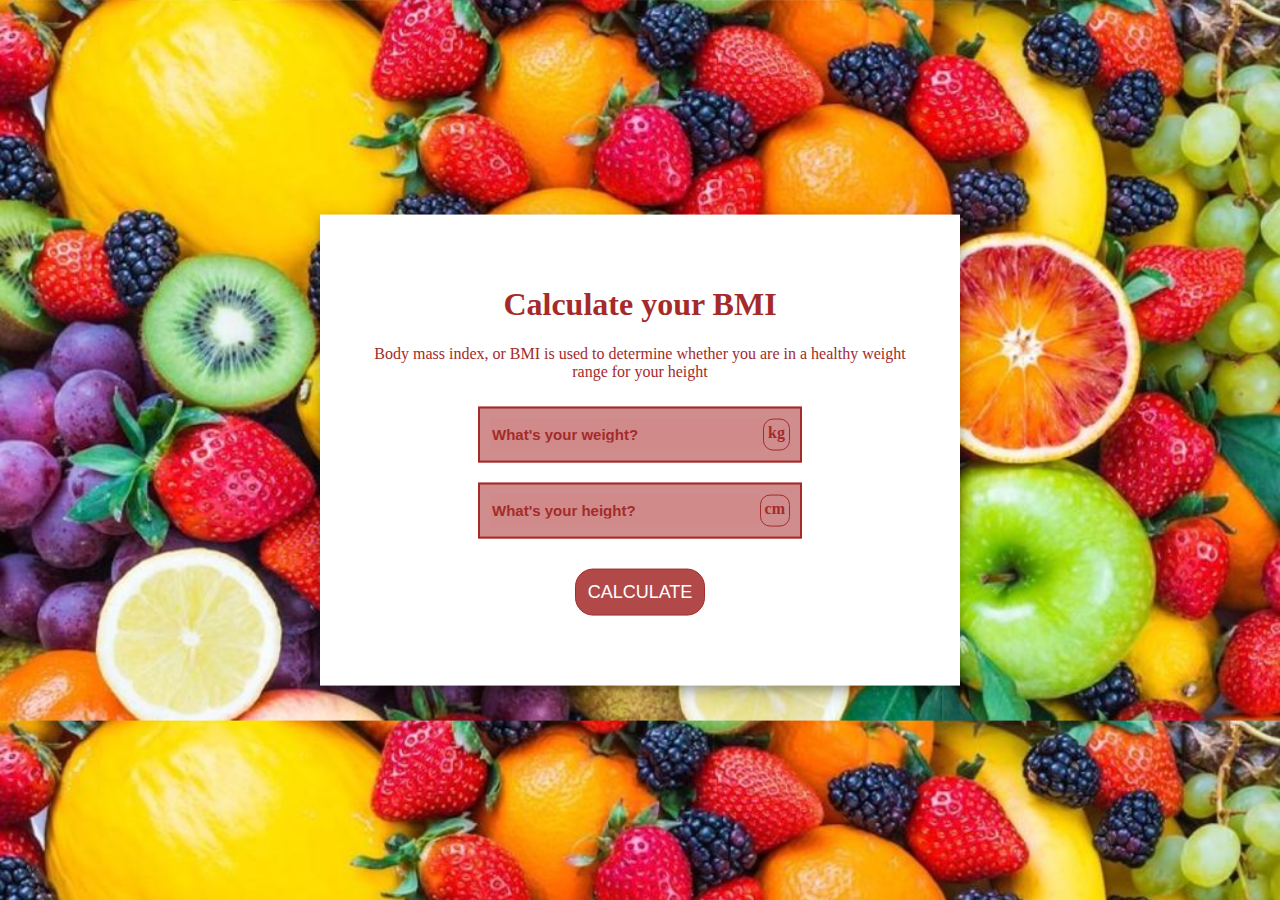
<file: bmi/index.html>
<!DOCTYPE html>
<html lang="en">
<head>
    <meta charset="UTF-8">
    <meta http-equiv="X-UA-Compatible" content="IE=edge">
    <meta name="viewport" content="width=device-width, initial-scale=1.0">
    <link rel ="stylesheet" href="style.css"/>
    <title>BMI Calculator</title>
</head>
<body>
    <div id="container">
        <h1>Calculate your BMI</h1>
        <p>Body mass index, or BMI is used to determine whether you are in a healthy weight range for your height</p>
        <div id="input-section">
            <div class="input-field">
                <input type="number" placeholder="What's your weight?" id="weight"/>
                <span>kg</span>
            </div>
            <div class="input-field">
                <input type="number" placeholder="What's your height?" id="height"/>
                <span>cm</span>
            </div>
            <button onclick="calculateBMI()">Calculate</button>
        </div>
        <p id="message"></p>
    </div>
    <script src="index.js"></script>
</body>
</html>
</file>
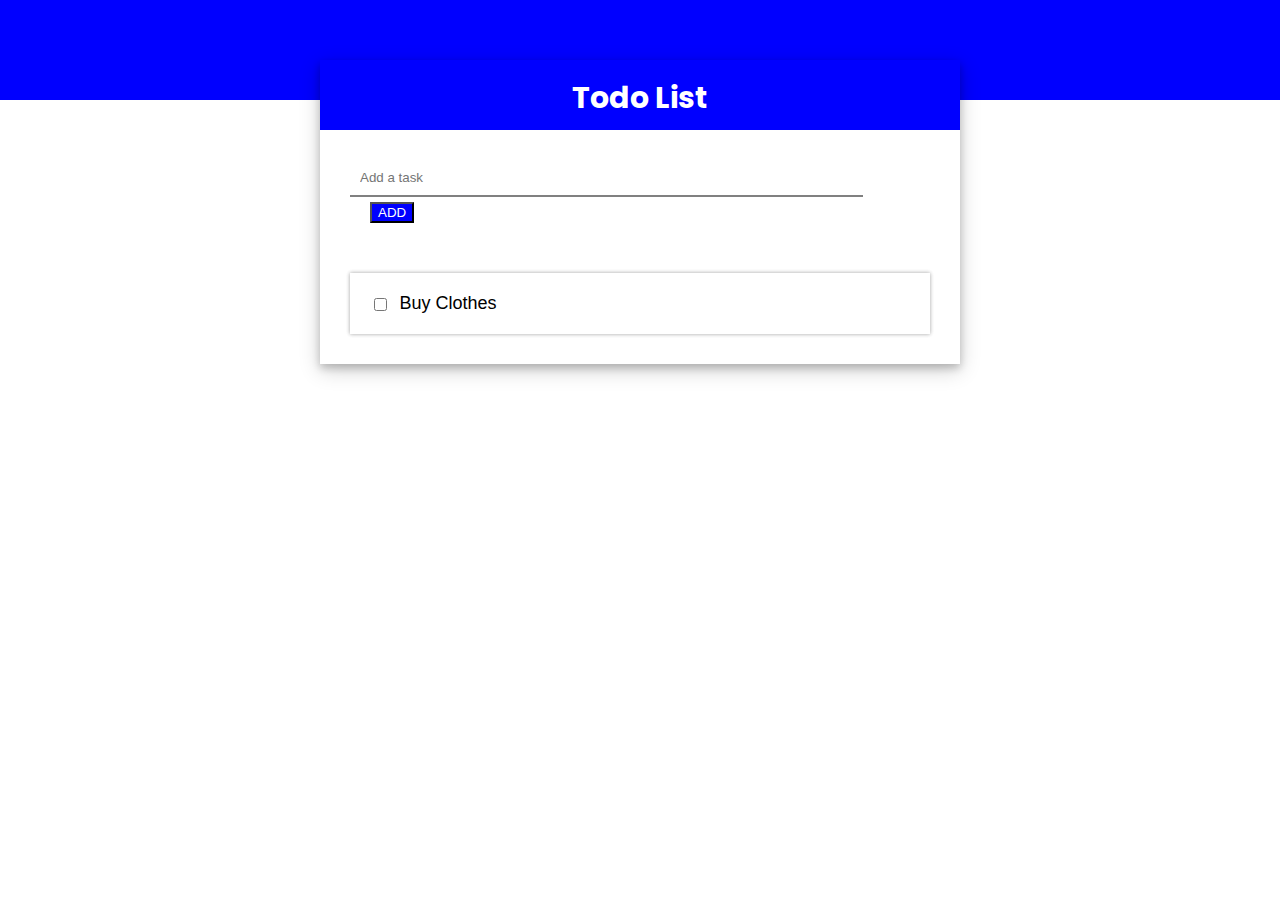
<file: ToDo App/index.html>
<!DOCTYPE html>
<html lang="en">
<head>
    <meta charset="UTF-8">
    <meta http-equiv="X-UA-Compatible" content="IE=edge">
    <meta name="viewport" content="width=device-width, initial-scale=1.0">
    <title>To-Do App</title>
    <link href="style.css" rel="stylesheet" type="text/css"/>
    <link rel="preconnect" href="https://fonts.googleapis.com">
    <link rel="preconnect" href="https://fonts.gstatic.com" crossorigin>
    <link href="https://fonts.googleapis.com/css2?family=Poppins&display=swap" rel="stylesheet">
    <link href="https://cdn.jsdelivr.net/npm/bootstrap@5.3.0/dist/css/bootstrap.min.css" rel="stylesheet" integrity="sha384-9ndCyUaIbzAi2FUVXJi0CjmCapSmO7SnpJef0486qhLnuZ2cdeRhO02iuK6FUUVM" crossorigin="anonymous">
    <link rel="stylesheet" href="https://cdnjs.cloudflare.com/ajax/libs/font-awesome/6.0.0-beta2/css/all.min.css" integrity="sha512-YWzhKL2whUzgiheMoBFwW8CKV4qpHQAEuvilg9FAn5VJUDwKZZxkJNuGM4XkWuk94WCrrwslk8yWNGmY1EduTA==" crossorigin="anonymous" referrerpolicy="no-referrer" />

</head>
<body>
    <div class="first-div">
        <div class="inner-div">
            <div class="header">
                <p>Todo List</p>
            </div>
            <div class="content">
                <div class="form-input">
                    <input type="text" id="taskInput" placeholder="Add a task"/>
                    <button type="button" class="btn btn-border-radius-10" style="background-color:blue; color:white;" onClick = "addTask()">ADD</button>
                </div>
                <div class="task-list">
                    <div class="task-card">
                        <div class="task-content">
                            <input style="font-size: 18px; border-radius: 0; position: relative;"class="form-check-input shadow-none" type="checkbox" value="" id="flexCheckDefault">
                            <label class="form-check-label" for="flexCheckDefault">
                            Buy Clothes
                            </label>
                            <div class="icons">
                                <button class="icon-btn">
                                    <i class="fa-solid fa-pen"></i>
                                </button>
                                <button class="icon-btn">
                                    <i class="fa-solid fa-circle-xmark"></i>
                                </button>
                            </div>
                        </div>
                    </div>
                    </div>
                   <!---- <div class="task-card">
                        <div class="task-content">
                            <input style="font-size: 18px; border-radius: 0; position: relative;"class="form-check-input shadow-none" type="checkbox" value="" id="flexCheckDefault">
                            <label class="form-check-label" for="flexCheckDefault">
                            Grocery Shopping
                            </label>
                            <div class="icons">
                                <button class="icon-btn">
                                    <i class="fa-solid fa-pen"></i>
                                </button>
                                <button class="icon-btn">
                                    <i class="fa-solid fa-circle-xmark"></i>
                                </button>
                            </div>
                        </div>
                    </div>
                    <div class="task-card">
                        <div class="task-content">
                            <input style="font-size: 18px; border-radius: 0; position: relative;"class="form-check-input shadow-none" type="checkbox" value="" id="flexCheckDefault">
                            <label class="form-check-label" for="flexCheckDefault">
                            Complete the Assignment bbbbbbbb bbbb bbbbbbbbbbbbbbbbbbbbbbbbbbbbbbbbbbbbbbbbbbbbbbbbbbbbbbbbbbbbbbbbbbbbbbbbbbbbbbbbbbbbbbbbbbbbbbbbbbbbbbbbbbbbbbbbbbbbb
                            </label>
                            <div class="icons">
                                <button class="icon-btn">
                                    <i class="fa-solid fa-pen"></i>
                                </button>
                                <button class="icon-btn">
                                    <i class="fa-solid fa-circle-xmark"></i>
                                </button>
                            </div>
                        </div>
                    </div>
                </div> -->
            </div>
        </div>
    </div>
    <script src="index.js"></script>
    <script src="https://cdn.jsdelivr.net/npm/bootstrap@5.3.0/dist/js/bootstrap.bundle.min.js" integrity="sha384-geWF76RCwLtnZ8qwWowPQNguL3RmwHVBC9FhGdlKrxdiJJigb/j/68SIy3Te4Bkz" crossorigin="anonymous"></script>
    <script src="https://cdn.jsdelivr.net/npm/@popperjs/core@2.11.8/dist/umd/popper.min.js" integrity="sha384-I7E8VVD/ismYTF4hNIPjVp/Zjvgyol6VFvRkX/vR+Vc4jQkC+hVqc2pM8ODewa9r" crossorigin="anonymous"></script>
<script src="https://cdn.jsdelivr.net/npm/bootstrap@5.3.0/dist/js/bootstrap.min.js" integrity="sha384-fbbOQedDUMZZ5KreZpsbe1LCZPVmfTnH7ois6mU1QK+m14rQ1l2bGBq41eYeM/fS" crossorigin="anonymous"></script>
</body>
</html>
</file>
<file: bmi/style.css>
body{
    color: brown;
    background-image: url("fruits.jpeg");
    background-size: cover;
}
h1{
    text-align: center;
}
p{
    text-align: center;
    font-weight: 500;
}
#container{
    background-color: white;
    position: absolute;
    top: 50%;
    left: 50%;
    transform: translate(-50%, -50%);
    padding: 50px;
    box-shadow: 0 4px 8px 0 rgba(0, 0, 0, 0.2), 0 6px 20px 0 rgba(0, 0, 0, 0.19);
}
#input-section{
    display: flex;
    flex-direction: column;
    align-items: center;
}
.input-field{
    width: 300px;
    padding: 10px;
    border: 2px solid brown;
    margin: 10px;
    display: flex;
    background-color: rgba(165, 42, 42, 0.534);
}
input{
    flex: 6;
    height: 30px;
    outline: none;
    border: none;
    background-color: rgb(209 136 134 / 53%);
    color: brown;
    font-weight: 700;
    font-size: 15px;
}
::placeholder{
    color: brown;
    font-weight: 700;
    font-size: 15px;
}
span{
    border: 1px solid brown;
    padding: 4px;
    border-radius: 10px;
    align-items: flex-end;
    color: brown;
    font-weight: bold;
}
button{
    background-color: rgba(165, 42, 42, 0.856);
    font-size: 18px;
    border: 1px solid brown;
    border-radius: 18px;
    color: white;
    padding: 12px;
    margin-top: 20px;
    text-transform: uppercase;
}
#message{
    font-weight: 800;
    font-size: 20px;
}
@media(max-width: 600px) {
    body{
        background-image: none;
    }
    #container{
        top: 0px;
        left: 0px;
        transform: none;
        height: 100%;
        box-shadow: none;
        padding: 20px;
        position: relative;
    }
}
</file>
<file: ToDo App/style.css>
*{
    font-family: 'Roboto', sans-serif;
}
body{
    margin: 0;
}
.first-div{
    background-color: blue;
    height: 100px;
    width: 100%;
}
.inner-div{
    width: 50%;
    position: relative;
    left: 25%;
    top: 60px;
    /* height: 200px; */
    box-shadow: 0 4px 8px 0 rgba(0, 0, 0, 0.2), 0 6px 20px 0 rgba(0, 0, 0, 0.19);
} 
.inner-div .header{
    background-color: blue;
    height: 70px;
    width: 100%; 
}
.header p{
    margin: 0;
    color: white;
    text-align: center;
    padding-top: 15px;
    font-size: 30px; 
    font-weight: bold;
    font-family: 'Poppins', sans-serif;
}
.content{
    padding: 30px;
}
.form-input{
    /* margin: 10px; */
    display: inline;
    position: relative;
}
#taskInput{
    width: 85%;
    padding: 10px;
    border: none;
    border-bottom: 2px solid grey;
    /* margin: 20px; */
}
#taskInput:focus{
    outline: none;
    border-bottom: 3px solid blue;
}
.btn{
    margin-top: 5px;
    margin-left: 20px;
}
.task-list{
    margin-top: 50px;
}
.task-card{
    box-shadow: 0 0 4px 0 rgba(0, 0, 0, 0.2), 0 0 4px 0 rgba(0, 0, 0, 0.19);
    margin-top: 20px;
}
.task-content{
    padding: 20px;
    /* display: inline-flex; */
}
.form-check-input{
    vertical-align: bottom;
    position:relative;
}
.form-check-label{
    margin-left: 5px;
    font-size: 18px;
    vertical-align: top;
    word-wrap: break-word;
    max-width: 75%;
}
.icons{
    float: right; 
}
i{
    font-size: 25px;
    color: blue;
    margin-left: 5px;
}
.icon-btn{
    border: none;
    background-color: white;
}
</file>
